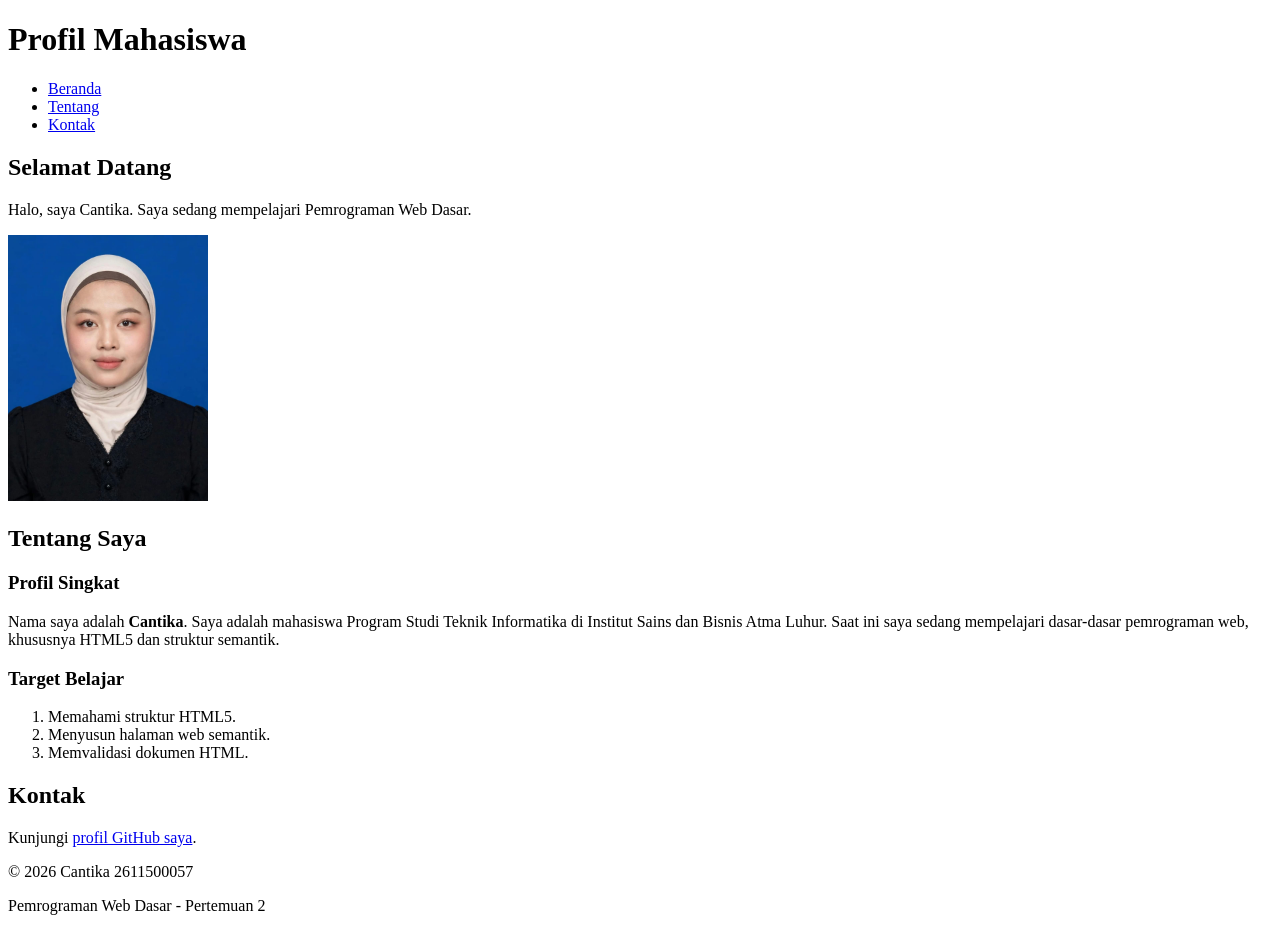
<file: pertemuan-02/index.html>
<!DOCTYPE html>
<html lang="en">
<head>
    <meta charset="UTF-8">
    <meta name="viewport" content="width=device-width, initial-scale=1.0">
    <title>Document</title>
</head>
<body>
    <header>
        <h1>Profil Mahasiswa</h1>
        <nav>
            <ul>
                <li><a href="#home">Beranda</a></li>
                <li><a href="#about">Tentang</a></li>
                <li><a href="#contact">Kontak</a></li>
            </ul>
        </nav>
    </header>

        <main>
        <section id="home">
            <h2>Selamat Datang</h2>
            <p>Halo, saya Cantika. Saya sedang mempelajari Pemrograman Web Dasar.</p>
            <img src="img/foto.jpeg" alt="Foto profil mahasiswa" width="200">
        </section>

        <section id="about">
            <h2>Tentang Saya</h2>
            <article>
                <h3>Profil Singkat</h3>
                <p>Nama saya adalah <strong>Cantika</strong>. Saya adalah mahasiswa Program Studi Teknik Informatika di Institut Sains dan Bisnis Atma Luhur. Saat ini saya sedang mempelajari dasar-dasar pemrograman web, khususnya HTML5 dan struktur semantik.</p>
                <h3>Target Belajar</h3>
                <ol>
                    <li>Memahami struktur HTML5.</li>
                    <li>Menyusun halaman web semantik.</li>
                    <li>Memvalidasi dokumen HTML.</li>
                </ol>
            </article>
        </section>

        <section id="contact">
            <h2>Kontak</h2>
            <p>Kunjungi <a href="https://github.com/2611500057-ux">profil GitHub saya</a>.</p>
        </section>
        </main>

            <footer>
        <p>&copy; 2026 Cantika 2611500057</p>
        <p>Pemrograman Web Dasar - Pertemuan 2</p>
    </footer>
</body>
</html>
</file>
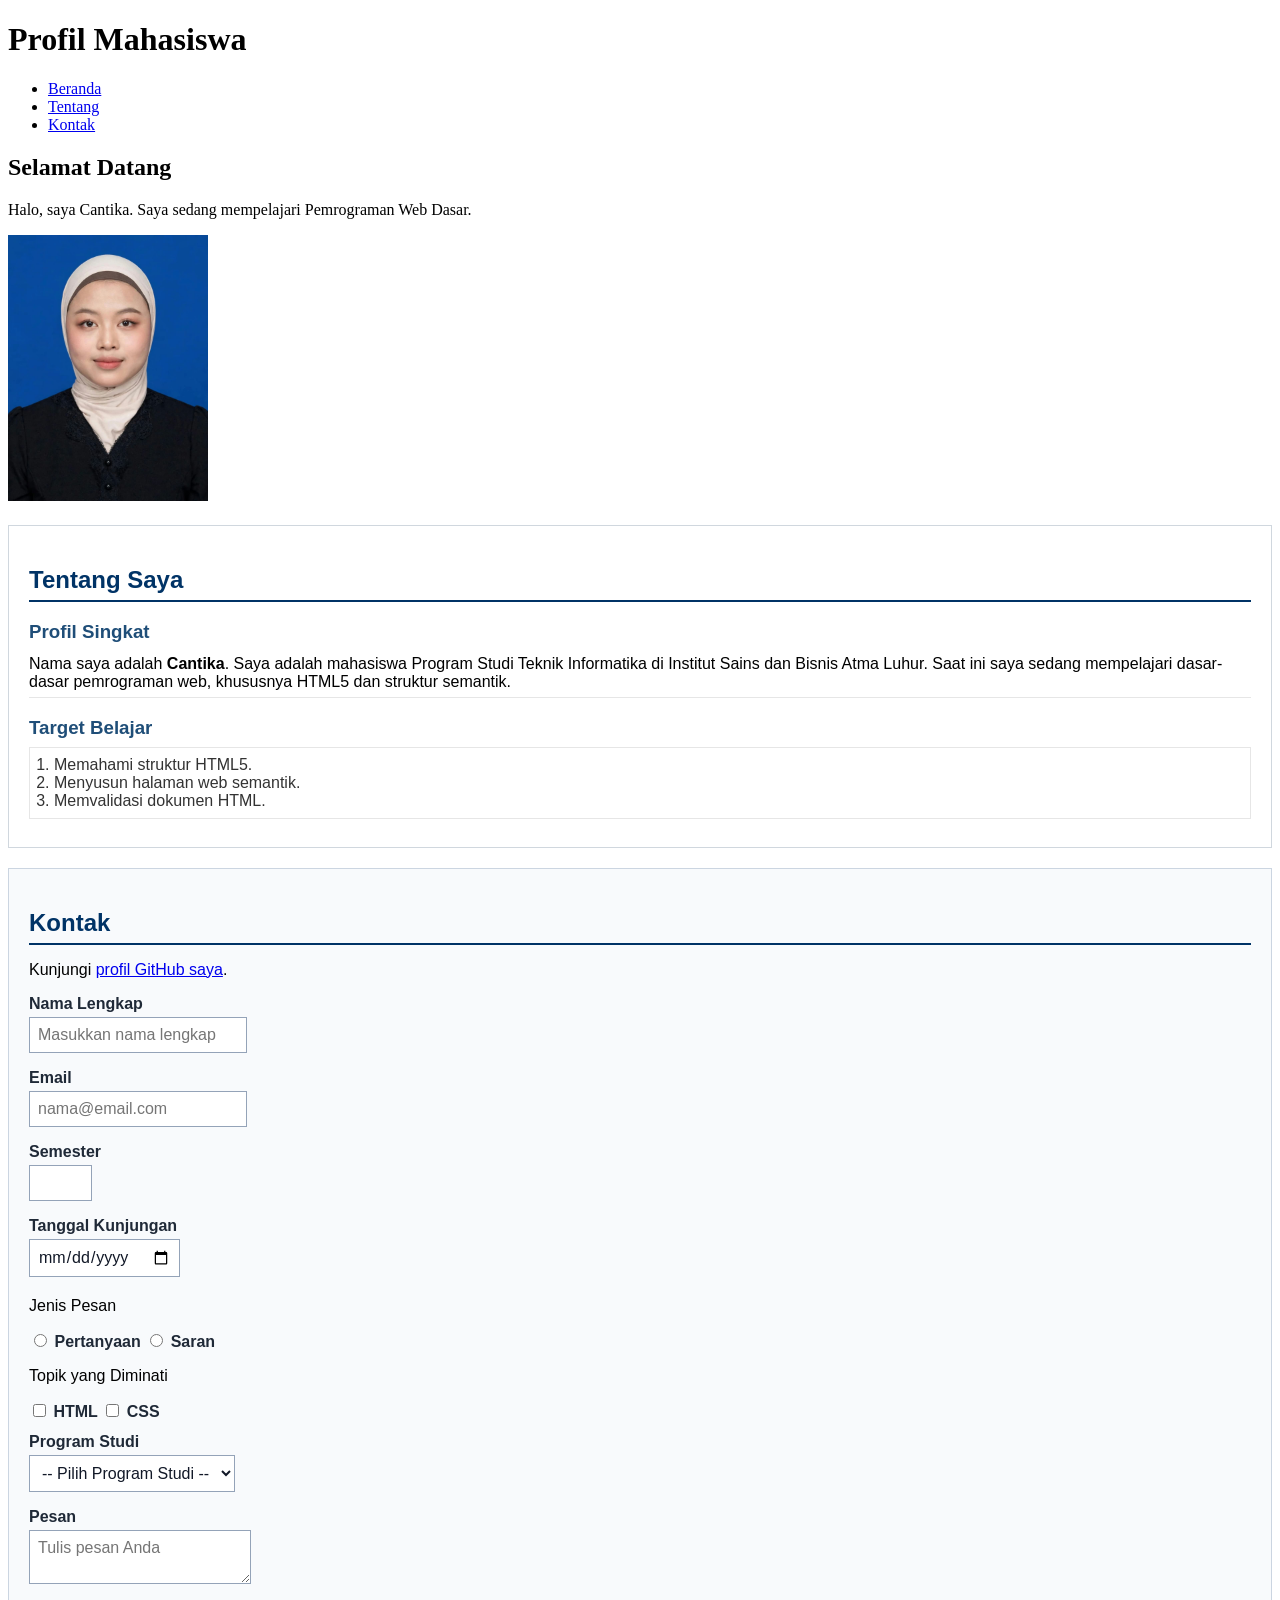
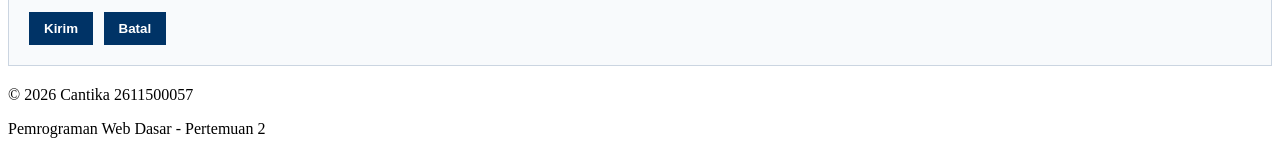
<file: pertemuan-03/index.html>
<!DOCTYPE html>
<html lang="en">
<head>
    <meta charset="UTF-8">
    <meta name="viewport" content="width=device-width, initial-scale=1.0">
    <title>Document</title>
    <style>
        #about {
        background-color: #ffffff;
        border: 1px solid #d0d7de;
        padding: 20px;
        margin: 20px 0;
        font-family: Arial, sans-serif;
        }

        #about h2 {
        color: #003366;
        border-bottom: 2px solid #003366;
        padding-bottom: 6px;
        margin-bottom: 16px;
        }

        #about h3 {
        color: #1f4e78;
        margin-bottom: 6px;
        }

        #about p {
        margin: 6px 0;
        padding: 6px 0;
        border-bottom: 1px solid #e6e6e6;
        }

        #about ol {
        color: #333333;
        margin: 8px 0;
        padding: 8px 24px;
        border: 1px solid #e6e6e6;
        }

        #contact {
        background-color: #f8fafc;
        border: 1px solid #cbd5e1;
        padding: 20px;
        margin: 20px 0;
        font-family: Arial, sans-serif;
        }

        #contact h2 {
        color: #003366;
        border-bottom: 2px solid #003366;
        padding-bottom: 6px;
        margin-bottom: 16px;
        }

        .form-group {
        margin: 12px 0;
        }
        #contact label {
        color: #1f2937;
        font-weight: bold;
        }

        .input-form {
        background-color: #ffffff;
        color: #111827;
        font-family: Arial, sans-serif;
        font-size: 16px;
        padding: 8px;
        margin: 4px 0;
        border: 1px solid #94a3b8;
        }

        #contact button {
        background-color: #003366;
        color: #ffffff;
        font-weight: bold;
        padding: 8px 14px;
        margin: 8px 6px 0 0;
        border: 1px solid #003366;
        }
    </style>
</head>
<body>
    <header>
        <h1>Profil Mahasiswa</h1>
        <nav>
            <ul>
                <li><a href="#home">Beranda</a></li>
                <li><a href="#about">Tentang</a></li>
                <li><a href="#contact">Kontak</a></li>
            </ul>
        </nav>
    </header>

        <main>
        <section id="home">
            <h2>Selamat Datang</h2>
            <p>Halo, saya Cantika. Saya sedang mempelajari Pemrograman Web Dasar.</p>
            <img src="img/foto.jpeg" alt="Foto profil mahasiswa" width="200">
        </section>

        <section id="about">
            <h2>Tentang Saya</h2>
            <article>
                <h3>Profil Singkat</h3>
                <p>Nama saya adalah <strong>Cantika</strong>. Saya adalah mahasiswa Program Studi Teknik Informatika di Institut Sains dan Bisnis Atma Luhur. Saat ini saya sedang mempelajari dasar-dasar pemrograman web, khususnya HTML5 dan struktur semantik.</p>
                <h3>Target Belajar</h3>
                <ol>
                    <li>Memahami struktur HTML5.</li>
                    <li>Menyusun halaman web semantik.</li>
                    <li>Memvalidasi dokumen HTML.</li>
                </ol>
            </article>
        </section>

        <section id="contact">
            <h2>Kontak</h2>
            <p>Kunjungi <a href="https://github.com/2611500057-ux">profil GitHub saya</a>.</p>
            <form action="index.html" method="get">
            <div class="form-group">
            <label for="nama">Nama Lengkap</label><br>
            <input class="input-form" type="text" id="nama" name="nama" placeholder="Masukkan nama lengkap" minlength="3" maxlength="50" required>
            </div>
            <div class="form-group">
            <label for="email">Email</label><br>
            <input class="input-form" type="email" id="email" name="email" placeholder="nama@email.com" required>
            </div>
            <div class="form-group">
            <label for="semester">Semester</label><br>
            <input class="input-form" type="number" id="semester" name="semester" min="1" max="14" required>
            </div>
            <div class="form-group">
            <label for="tanggal">Tanggal Kunjungan</label><br>
            <input class="input-form" type="date" id="tanggal" name="tanggal" required>
            </div>
            <div class="form-group">
            <p>Jenis Pesan</p>
            <input type="radio" id="pertanyaan" name="jenis_pesan" value="pertanyaan" required>
            <label for="pertanyaan">Pertanyaan</label>
            <input type="radio" id="saran" name="jenis_pesan" value="saran">
            <label for="saran">Saran</label>
            </div>
            <div class="form-group">
            <p>Topik yang Diminati</p>
            <input type="checkbox" id="minat-html" name="minat" value="HTML">
            <label for="minat-html">HTML</label>
            <input type="checkbox" id="minat-css" name="minat" value="CSS">
            <label for="minat-css">CSS</label>
            </div>
            <div class="form-group">
            <label for="prodi">Program Studi</label><br>
            <select class="input-form" id="prodi" name="prodi" required>
            <option value="">-- Pilih Program Studi --</option>
            <option value="SI">Sistem Informasi</option>
            <option value="TI">Teknik Informatika</option>
            </select>
            </div>
            <div class="form-group">
            <label for="pesan">Pesan</label><br>
            <textarea class="input-form" id="pesan" name="pesan" maxlength="300" placeholder="Tulis pesan Anda" required></textarea>
            </div>
            <button type="submit">Kirim</button>
            <button type="reset">Batal</button>
            </form>
        </section>
        </main>

            <footer>
        <p>&copy; 2026 Cantika 2611500057</p>
        <p>Pemrograman Web Dasar - Pertemuan 2</p>
    </footer>
</body>
</html>
</file>
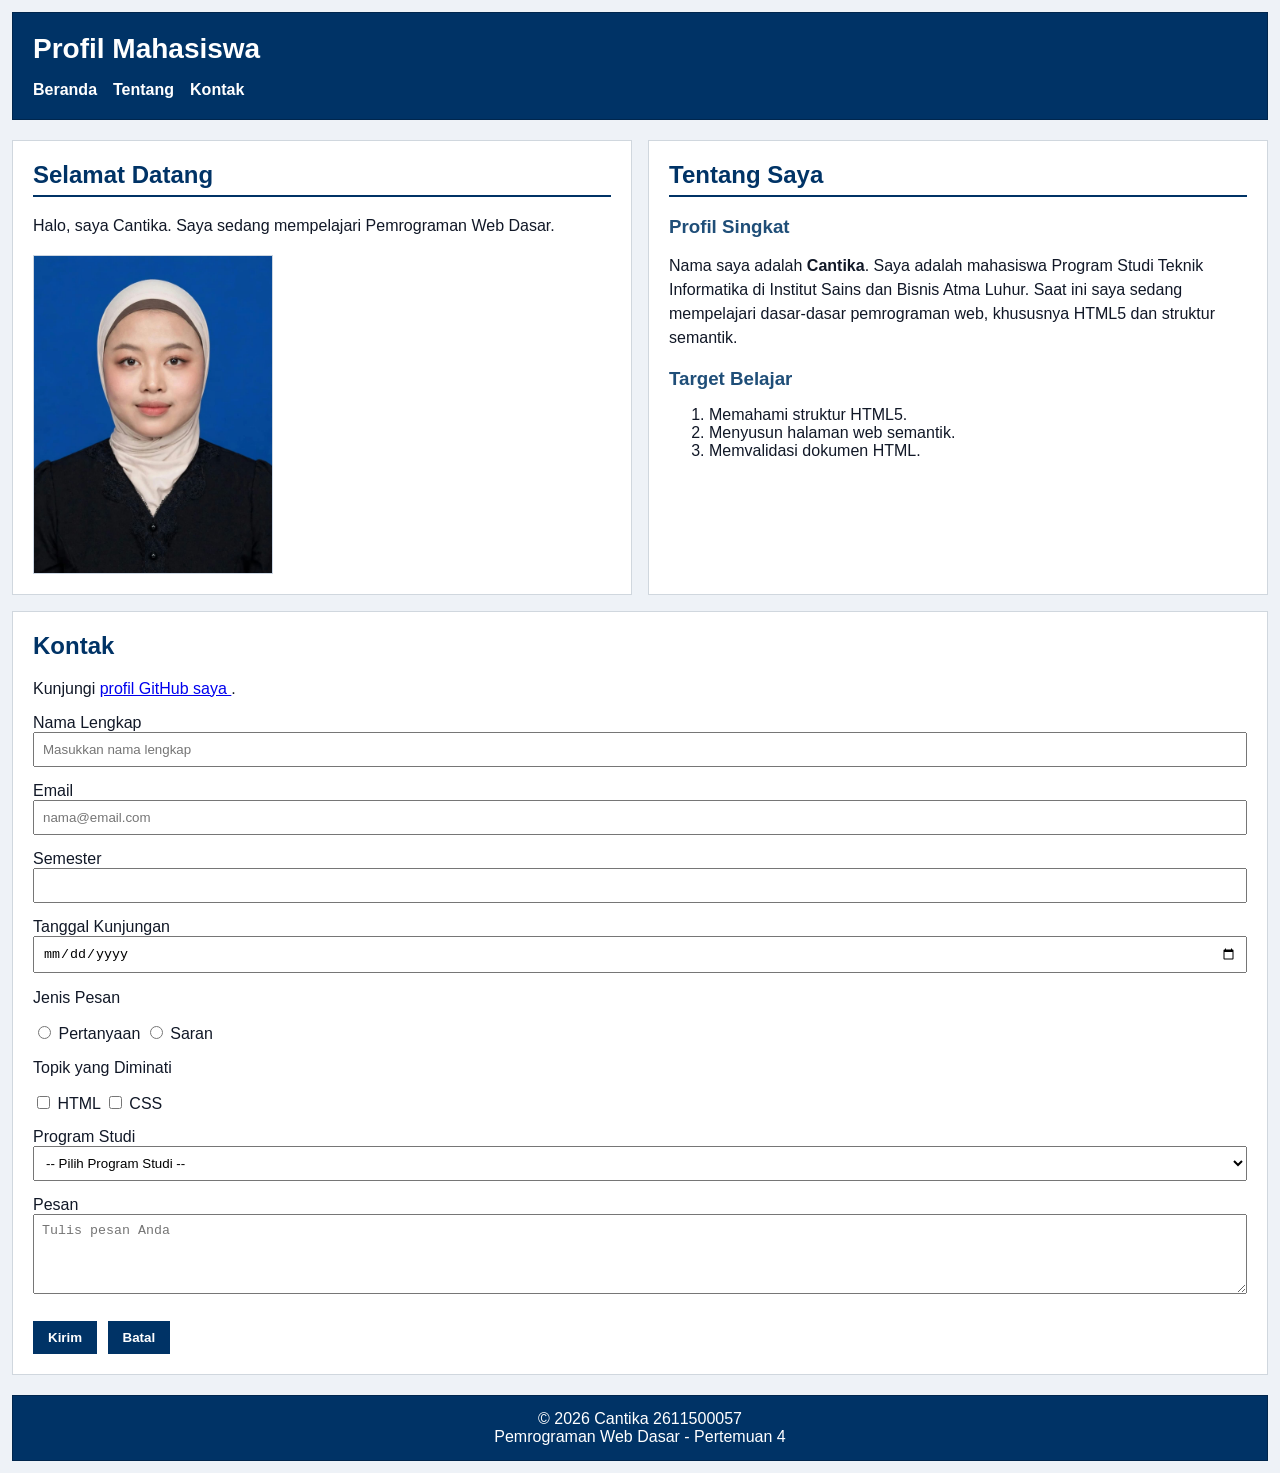
<file: pertemuan-04/index.html>
<!DOCTYPE html>
<html lang="en">
<head>
    <meta charset="UTF-8">
    <meta name="viewport" content="width=device-width, initial-scale=1.0">
    <title>Document</title>

    <link rel="stylesheet" href="style.css">
</head>
<body>

    <header>
        <h1>Profil Mahasiswa</h1>
        <nav>
            <ul>
                <li><a href="#home">Beranda</a></li>
                <li><a href="#about">Tentang</a></li>
                <li><a href="#contact">Kontak</a></li>
            </ul>
        </nav>
    </header>

    <main>
        <section id="home">
            <h2>Selamat Datang</h2>
            <p>Halo, saya Cantika. Saya sedang mempelajari Pemrograman Web Dasar.</p>
            <img src="img/foto.jpeg" alt="Foto profil mahasiswa" width="200">
        </section>

        <section id="about">
            <h2>Tentang Saya</h2>
            <article>
                <h3>Profil Singkat</h3>
                <p>
                    Nama saya adalah <strong>Cantika</strong>.
                    Saya adalah mahasiswa Program Studi Teknik Informatika di
                    Institut Sains dan Bisnis Atma Luhur. Saat ini saya sedang
                    mempelajari dasar-dasar pemrograman web, khususnya HTML5
                    dan struktur semantik.
                </p>

                <h3>Target Belajar</h3>
                <ol>
                    <li>Memahami struktur HTML5.</li>
                    <li>Menyusun halaman web semantik.</li>
                    <li>Memvalidasi dokumen HTML.</li>
                </ol>
            </article>
        </section>

        <section id="contact">
            <h2>Kontak</h2>

            <p>
                Kunjungi
                <a href="https://github.com/2611500057-ux" target="_blank">
                    profil GitHub saya
                </a>.
            </p>

            <form action="index.html" method="get">

                <div class="form-group">
                    <label for="nama">Nama Lengkap</label><br>
                    <input class="input-form" type="text" id="nama"
                        name="nama"
                        placeholder="Masukkan nama lengkap"
                        minlength="3"
                        maxlength="50"
                        required>
                </div>

                <div class="form-group">
                    <label for="email">Email</label><br>
                    <input class="input-form" type="email" id="email"
                        name="email"
                        placeholder="nama@email.com"
                        required>
                </div>

                <div class="form-group">
                    <label for="semester">Semester</label><br>
                    <input class="input-form" type="number" id="semester"
                        name="semester"
                        min="1"
                        max="14"
                        required>
                </div>

                <div class="form-group">
                    <label for="tanggal">Tanggal Kunjungan</label><br>
                    <input class="input-form" type="date" id="tanggal"
                        name="tanggal"
                        required>
                </div>

                <div class="form-group">
                    <p>Jenis Pesan</p>

                    <input type="radio" id="pertanyaan"
                        name="jenis_pesan"
                        value="pertanyaan"
                        required>
                    <label for="pertanyaan">Pertanyaan</label>

                    <input type="radio" id="saran"
                        name="jenis_pesan"
                        value="saran">
                    <label for="saran">Saran</label>
                </div>

                <div class="form-group">
                    <p>Topik yang Diminati</p>

                    <input type="checkbox" id="minat-html"
                        name="minat"
                        value="HTML">
                    <label for="minat-html">HTML</label>

                    <input type="checkbox" id="minat-css"
                        name="minat"
                        value="CSS">
                    <label for="minat-css">CSS</label>
                </div>

                <div class="form-group">
                    <label for="prodi">Program Studi</label><br>

                    <select class="input-form" id="prodi"
                        name="prodi"
                        required>
                        <option value="">-- Pilih Program Studi --</option>
                        <option value="SI">Sistem Informasi</option>
                        <option value="TI">Teknik Informatika</option>
                    </select>
                </div>

                <div class="form-group">
                    <label for="pesan">Pesan</label><br>

                    <textarea class="input-form"
                        id="pesan"
                        name="pesan"
                        maxlength="300"
                        placeholder="Tulis pesan Anda"
                        required></textarea>
                </div>

                <button type="submit">Kirim</button>
                <button type="reset">Batal</button>

            </form>
        </section>
    </main>

    <footer>
        <p>&copy; 2026 Cantika 2611500057</p>
        <p>Pemrograman Web Dasar - Pertemuan 4</p>
    </footer>

</body>
</html>
</file>
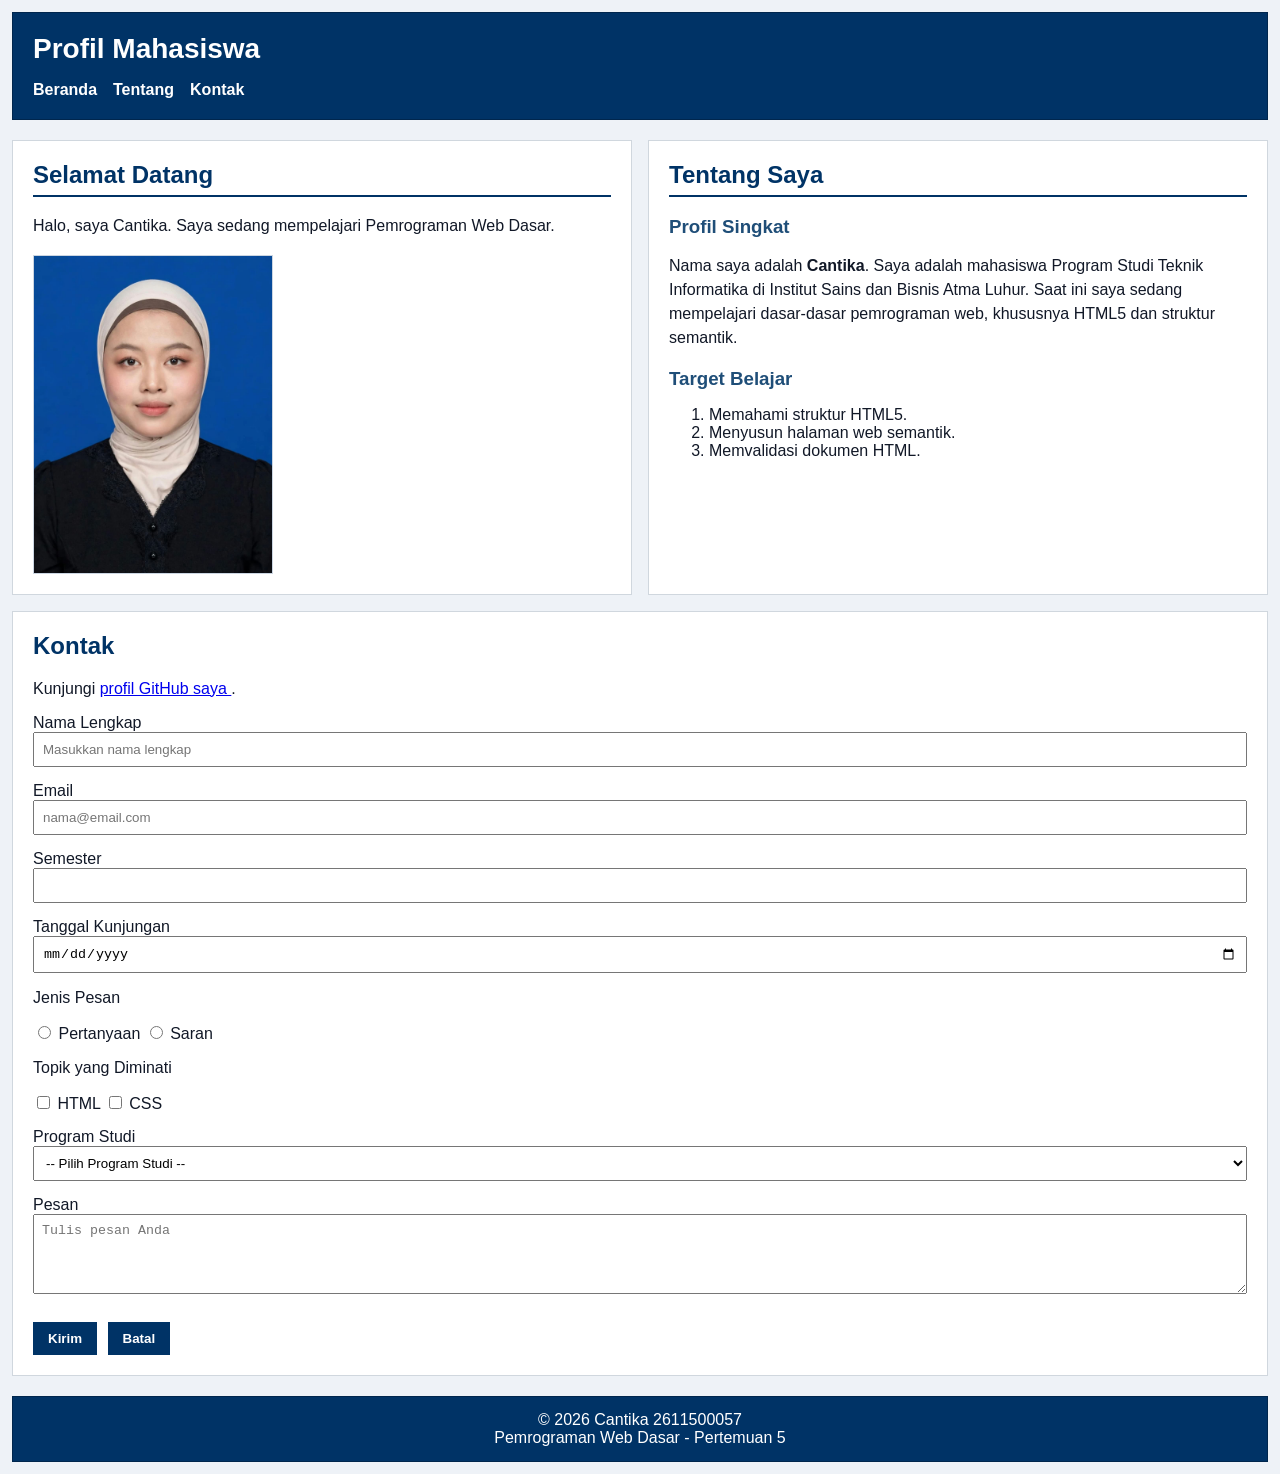
<file: pertemuan-05/index.html>
<!DOCTYPE html>
<html lang="id">
<head>
    <meta charset="UTF-8">
    <meta name="viewport" content="width=device-width, initial-scale=1.0">
    <title>Profil Mahasiswa</title>
    <link rel="stylesheet" href="style.css">
</head>
<body>

    <header>
        <h1>Profil Mahasiswa</h1>

        <nav>
            <button
                class="nav-toggle"
                id="navToggle"
                type="button"
                aria-label="Buka navigasi"
                aria-controls="navMenu"
                aria-expanded="false">
                &#9776;
            </button>

            <ul id="navMenu">
                <li><a href="#home">Beranda</a></li>
                <li><a href="#about">Tentang</a></li>
                <li><a href="#contact">Kontak</a></li>
            </ul>
        </nav>
    </header>

    <main>

        <section id="home">
            <h2>Selamat Datang</h2>

            <p>
                Halo, saya Cantika. Saya sedang mempelajari Pemrograman Web Dasar.
            </p>

            <img src="img/foto.jpeg" alt="Foto profil mahasiswa" width="200">
        </section>

        <section id="about">
            <h2>Tentang Saya</h2>

            <article>

                <h3>Profil Singkat</h3>

                <p>
                    Nama saya adalah <strong>Cantika</strong>.
                    Saya adalah mahasiswa Program Studi Teknik Informatika di
                    Institut Sains dan Bisnis Atma Luhur.
                    Saat ini saya sedang mempelajari dasar-dasar pemrograman web,
                    khususnya HTML5 dan struktur semantik.
                </p>

                <h3>Target Belajar</h3>

                <ol>
                    <li>Memahami struktur HTML5.</li>
                    <li>Menyusun halaman web semantik.</li>
                    <li>Memvalidasi dokumen HTML.</li>
                </ol>

            </article>
        </section>

        <section id="contact">

            <h2>Kontak</h2>

            <p>
                Kunjungi
                <a href="https://github.com/2611500057-ux" target="_blank" rel="noopener noreferrer">
                    profil GitHub saya
                </a>.
            </p>

            <form id="contactForm" action="index.html" method="get" novalidate>

                <div class="form-group">
                    <label for="nama">Nama Lengkap</label><br>

                    <input
                        class="input-form"
                        type="text"
                        id="nama"
                        name="nama"
                        placeholder="Masukkan nama lengkap"
                        minlength="3"
                        maxlength="50"
                        required>
                </div>

                <div class="form-group">
                    <label for="email">Email</label><br>

                    <input
                        class="input-form"
                        type="email"
                        id="email"
                        name="email"
                        placeholder="nama@email.com"
                        required>
                </div>

                <div class="form-group">
                    <label for="semester">Semester</label><br>

                    <input
                        class="input-form"
                        type="number"
                        id="semester"
                        name="semester"
                        min="1"
                        max="14"
                        required>
                </div>

                <div class="form-group">
                    <label for="tanggal">Tanggal Kunjungan</label><br>

                    <input
                        class="input-form"
                        type="date"
                        id="tanggal"
                        name="tanggal"
                        required>
                </div>

                <div class="form-group">

                    <p>Jenis Pesan</p>

                    <input
                        type="radio"
                        id="pertanyaan"
                        name="jenis_pesan"
                        value="pertanyaan"
                        required>

                    <label for="pertanyaan">
                        Pertanyaan
                    </label>

                    <input
                        type="radio"
                        id="saran"
                        name="jenis_pesan"
                        value="saran">

                    <label for="saran">
                        Saran
                    </label>

                </div>

                <div class="form-group">

                    <p>Topik yang Diminati</p>

                    <input
                        type="checkbox"
                        id="minat-html"
                        name="minat"
                        value="HTML">

                    <label for="minat-html">
                        HTML
                    </label>

                    <input
                        type="checkbox"
                        id="minat-css"
                        name="minat"
                        value="CSS">

                    <label for="minat-css">
                        CSS
                    </label>

                </div>

                <div class="form-group">

                    <label for="prodi">
                        Program Studi
                    </label><br>

                    <select
                        class="input-form"
                        id="prodi"
                        name="prodi"
                        required>

                        <option value="">
                            -- Pilih Program Studi --
                        </option>

                        <option value="SI">
                            Sistem Informasi
                        </option>

                        <option value="TI">
                            Teknik Informatika
                        </option>

                    </select>

                </div>

                <div class="form-group">

                    <label for="pesan">Pesan</label><br>

                    <textarea
                        class="input-form"
                        id="pesan"
                        name="pesan"
                        maxlength="300"
                        placeholder="Tulis pesan Anda"
                        required></textarea>

                </div>

                <p id="formFeedback"></p>

                <button type="submit">Kirim</button>
                <button type="reset">Batal</button>

            </form>

        </section>

    </main>

    <footer>
        <p>&copy; 2026 Cantika 2611500057</p>
        <p>Pemrograman Web Dasar - Pertemuan 5</p>
    </footer>

    <script src="script.js"></script>

</body>
</html>
</file>
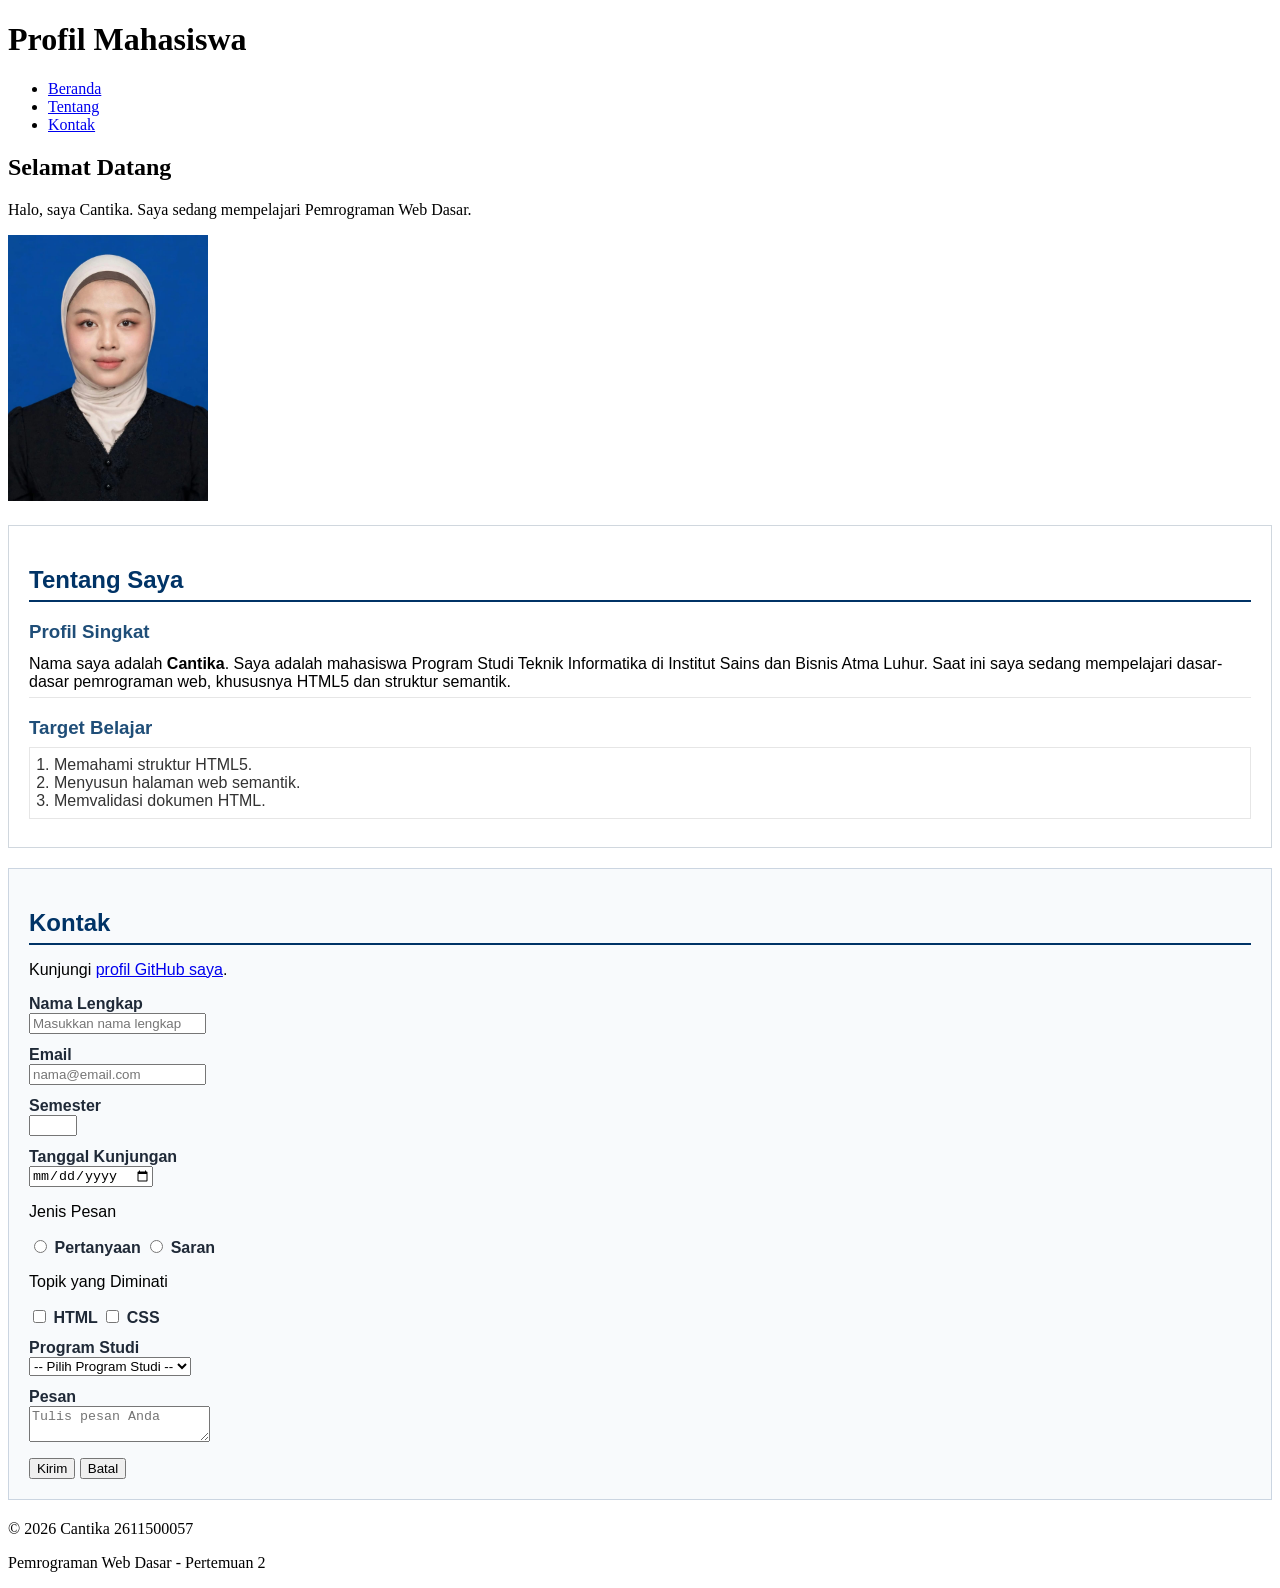
<file: pertemuan-03/pertemuan-03.html>
<!DOCTYPE html>
<html lang="en">
<head>
    <meta charset="UTF-8">
    <meta name="viewport" content="width=device-width, initial-scale=1.0">
    <title>Document</title>
    <style>
        #about {
        background-color: #ffffff;
        border: 1px solid #d0d7de;
        padding: 20px;
        margin: 20px 0;
        font-family: Arial, sans-serif;
        }

        #about h2 {
        color: #003366;
        border-bottom: 2px solid #003366;
        padding-bottom: 6px;
        margin-bottom: 16px;
        }

        #about h3 {
        color: #1f4e78;
        margin-bottom: 6px;
        }

        #about p {
        margin: 6px 0;
        padding: 6px 0;
        border-bottom: 1px solid #e6e6e6;
        }

        #about ol {
        color: #333333;
        margin: 8px 0;
        padding: 8px 24px;
        border: 1px solid #e6e6e6;
        }

        #contact {
        background-color: #f8fafc;
        border: 1px solid #cbd5e1;
        padding: 20px;
        margin: 20px 0;
        font-family: Arial, sans-serif;
        }

        #contact h2 {
        color: #003366;
        border-bottom: 2px solid #003366;
        padding-bottom: 6px;
        margin-bottom: 16px;
        }

        .form-group {
        margin: 12px 0;
        }
        #contact label {
        color: #1f2937;
        font-weight: bold;
        }
    </style>
</head>
<body>
    <header>
        <h1>Profil Mahasiswa</h1>
        <nav>
            <ul>
                <li><a href="#home">Beranda</a></li>
                <li><a href="#about">Tentang</a></li>
                <li><a href="#contact">Kontak</a></li>
            </ul>
        </nav>
    </header>

        <main>
        <section id="home">
            <h2>Selamat Datang</h2>
            <p>Halo, saya Cantika. Saya sedang mempelajari Pemrograman Web Dasar.</p>
            <img src="img/foto.jpeg" alt="Foto profil mahasiswa" width="200">
        </section>

        <section id="about">
            <h2>Tentang Saya</h2>
            <article>
                <h3>Profil Singkat</h3>
                <p>Nama saya adalah <strong>Cantika</strong>. Saya adalah mahasiswa Program Studi Teknik Informatika di Institut Sains dan Bisnis Atma Luhur. Saat ini saya sedang mempelajari dasar-dasar pemrograman web, khususnya HTML5 dan struktur semantik.</p>
                <h3>Target Belajar</h3>
                <ol>
                    <li>Memahami struktur HTML5.</li>
                    <li>Menyusun halaman web semantik.</li>
                    <li>Memvalidasi dokumen HTML.</li>
                </ol>
            </article>
        </section>

        <section id="contact">
            <h2>Kontak</h2>
            <p>Kunjungi <a href="https://github.com/2611500057-ux">profil GitHub saya</a>.</p>
            <form action="index.html" method="get">
            <div class="form-group">
            <label for="nama">Nama Lengkap</label><br>
            <input class="input-form" type="text" id="nama" name="nama" placeholder="Masukkan nama lengkap" minlength="3" maxlength="50" required>
            </div>
            <div class="form-group">
            <label for="email">Email</label><br>
            <input class="input-form" type="email" id="email" name="email" placeholder="nama@email.com" required>
            </div>
            <div class="form-group">
            <label for="semester">Semester</label><br>
            <input class="input-form" type="number" id="semester" name="semester" min="1" max="14" required>
            </div>
            <div class="form-group">
            <label for="tanggal">Tanggal Kunjungan</label><br>
            <input class="input-form" type="date" id="tanggal" name="tanggal" required>
            </div>
            <div class="form-group">
            <p>Jenis Pesan</p>
            <input type="radio" id="pertanyaan" name="jenis_pesan" value="pertanyaan" required>
            <label for="pertanyaan">Pertanyaan</label>
            <input type="radio" id="saran" name="jenis_pesan" value="saran">
            <label for="saran">Saran</label>
            </div>
            <div class="form-group">
            <p>Topik yang Diminati</p>
            <input type="checkbox" id="minat-html" name="minat" value="HTML">
            <label for="minat-html">HTML</label>
            <input type="checkbox" id="minat-css" name="minat" value="CSS">
            <label for="minat-css">CSS</label>
            </div>
            <div class="form-group">
            <label for="prodi">Program Studi</label><br>
            <select class="input-form" id="prodi" name="prodi" required>
            <option value="">-- Pilih Program Studi --</option>
            <option value="SI">Sistem Informasi</option>
            <option value="TI">Teknik Informatika</option>
            </select>
            </div>
            <div class="form-group">
            <label for="pesan">Pesan</label><br>
            <textarea class="input-form" id="pesan" name="pesan" maxlength="300" placeholder="Tulis pesan Anda" required></textarea>
            </div>
            <button type="submit">Kirim</button>
            <button type="reset">Batal</button>
            </form>
        </section>
        </main>

            <footer>
        <p>&copy; 2026 Cantika 2611500057</p>
        <p>Pemrograman Web Dasar - Pertemuan 2</p>
    </footer>
</body>
</html>
</file>
<file: pertemuan-04/style.css>
/* Box Model */
* {
    box-sizing: border-box;
}

/* Body */
body {
    margin: 0;
    padding: 12px;
    font-family: Arial, sans-serif;
    color: #111827;
    background-color: #eef2f7;
}

/* Header */
header {
    background-color: #003366;
    color: #ffffff;
    padding: 20px;
    margin-bottom: 20px;
    border: 1px solid #00264d;
}

header h1 {
    margin: 0 0 16px;
    font-size: 28px;
}

/* Navigasi Flexbox */
nav ul {
    display: flex;
    flex-direction: column;
    justify-content: flex-start;
    align-items: flex-start;
    gap: 8px;
    margin: 0;
    padding: 0;
    list-style: none;
}

nav a {
    color: #ffffff;
    font-weight: bold;
    text-decoration: none;
}

/* Grid Layout */
main {
    display: grid;
    grid-template-columns: 1fr;
    gap: 16px;
}

/* Home */
#home {
    background-color: #ffffff;
    border: 1px solid #d0d7de;
    padding: 20px;
    margin: 0;
}

#home h2 {
    color: #003366;
    border-bottom: 2px solid #003366;
    padding-bottom: 6px;
    margin-top: 0;
    margin-bottom: 16px;
}

#home p {
    line-height: 1.6;
    margin: 0 0 16px;
}

#home img {
    display: block;
    width: 240px;
    max-width: 100%;
    height: auto;
    border: 1px solid #cbd5e1;
}

/* About */
#about {
    background-color: #ffffff;
    border: 1px solid #d0d7de;
    padding: 20px;
    margin: 0;
}

#about h2 {
    color: #003366;
    border-bottom: 2px solid #003366;
    padding-bottom: 6px;
    margin-top: 0;
    margin-bottom: 16px;
}

#about h3 {
    color: #1f4e78;
    margin-bottom: 6px;
}

#about p {
    line-height: 1.5;
}

/* Contact */
#contact {
    background-color: #ffffff;
    border: 1px solid #d0d7de;
    padding: 20px;
    margin: 0;
}

#contact h2 {
    margin-top: 0;
    color: #003366;
}

.form-group {
    margin-bottom: 15px;
}

.input-form {
    width: 100%;
    max-width: 100%;
    padding: 8px;
}

#contact textarea {
    min-height: 80px;
    resize: vertical;
}

#contact button {
    cursor: pointer;
    background-color: #003366;
    color: #ffffff;
    font-weight: bold;
    padding: 8px 14px;
    margin: 8px 6px 0 0;
    border: 1px solid #003366;
}

/* Footer */
footer {
    background-color: #003366;
    color: #ffffff;
    text-align: center;
    padding: 14px 20px;
    margin-top: 20px;
    border: 1px solid #00264d;
}

footer p {
    margin: 0;
}

nav ul {
    list-style: none;
    padding: 0;
    margin: 0;
}

/* Responsive Mobile First */
@media (min-width: 768px) {

    main {
        grid-template-columns: 1fr 1fr;
    }

    nav ul {
        flex-direction: row;
        justify-content: flex-start;
        align-items: center;
        gap: 16px;
    }

    #contact {
        grid-column: 1 / -1;
    }
}
</file>
<file: pertemuan-05/style.css>
* {
    box-sizing: border-box;
}

body {
    margin: 0;
    padding: 12px;
    font-family: Arial, sans-serif;
    color: #111827;
    background-color: #eef2f7;
}

header {
    background-color: #003366;
    color: #ffffff;
    padding: 20px;
    margin-bottom: 20px;
    border: 1px solid #00264d;
}

header h1 {
    margin: 0 0 16px;
    font-size: 28px;
}

nav ul {
    display: flex;
    flex-direction: column;
    justify-content: flex-start;
    align-items: flex-start;
    gap: 8px;
    margin: 0;
    padding: 0;
    list-style: none;
}

nav a {
    color: #ffffff;
    font-weight: bold;
    text-decoration: none;
}

.nav-toggle {
    display: none;
    background-color: #ffffff;
    color: #003366;
    border: none;
    padding: 8px 12px;
    font-size: 20px;
    cursor: pointer;
}

main {
    display: grid;
    grid-template-columns: 1fr;
    gap: 16px;
}

#home {
    background-color: #ffffff;
    border: 1px solid #d0d7de;
    padding: 20px;
    margin: 0;
}

#home h2 {
    color: #003366;
    border-bottom: 2px solid #003366;
    padding-bottom: 6px;
    margin-top: 0;
    margin-bottom: 16px;
}

#home p {
    line-height: 1.6;
    margin: 0 0 16px;
}

#home img {
    display: block;
    width: 240px;
    max-width: 100%;
    height: auto;
    border: 1px solid #cbd5e1;
}

#about {
    background-color: #ffffff;
    border: 1px solid #d0d7de;
    padding: 20px;
    margin: 0;
}

#about h2 {
    color: #003366;
    border-bottom: 2px solid #003366;
    padding-bottom: 6px;
    margin-top: 0;
    margin-bottom: 16px;
}

#about h3 {
    color: #1f4e78;
    margin-bottom: 6px;
}

#about p {
    line-height: 1.5;
}

#contact {
    background-color: #ffffff;
    border: 1px solid #d0d7de;
    padding: 20px;
    margin: 0;
}

#contact h2 {
    margin-top: 0;
    color: #003366;
}

.form-group {
    margin-bottom: 15px;
}

.input-form {
    width: 100%;
    max-width: 100%;
    padding: 8px;
}

#contact textarea {
    min-height: 80px;
    resize: vertical;
}

#contact button {
    cursor: pointer;
    background-color: #003366;
    color: #ffffff;
    font-weight: bold;
    padding: 8px 14px;
    margin: 8px 6px 0 0;
    border: 1px solid #003366;
}

.form-feedback-error {
    color: #c62828;
    font-weight: bold;
}

.form-feedback-success {
    color: #2e7d32;
    font-weight: bold;
}

footer {
    background-color: #003366;
    color: #ffffff;
    text-align: center;
    padding: 14px 20px;
    margin-top: 20px;
    border: 1px solid #00264d;
}

footer p {
    margin: 0;
}

@media (min-width: 768px) {

    main {
        grid-template-columns: 1fr 1fr;
    }

    nav ul {
        flex-direction: row;
        justify-content: flex-start;
        align-items: center;
        gap: 16px;
    }

    #contact {
        grid-column: 1 / -1;
    }
}

@media (max-width: 767px) {

    .nav-toggle {
        display: block;
        margin-bottom: 10px;
    }

    #navMenu {
        display: none;
    }

    #navMenu.nav-open {
        display: flex;
        flex-direction: column;
        margin-top: 16px;
    }
}
</file>
